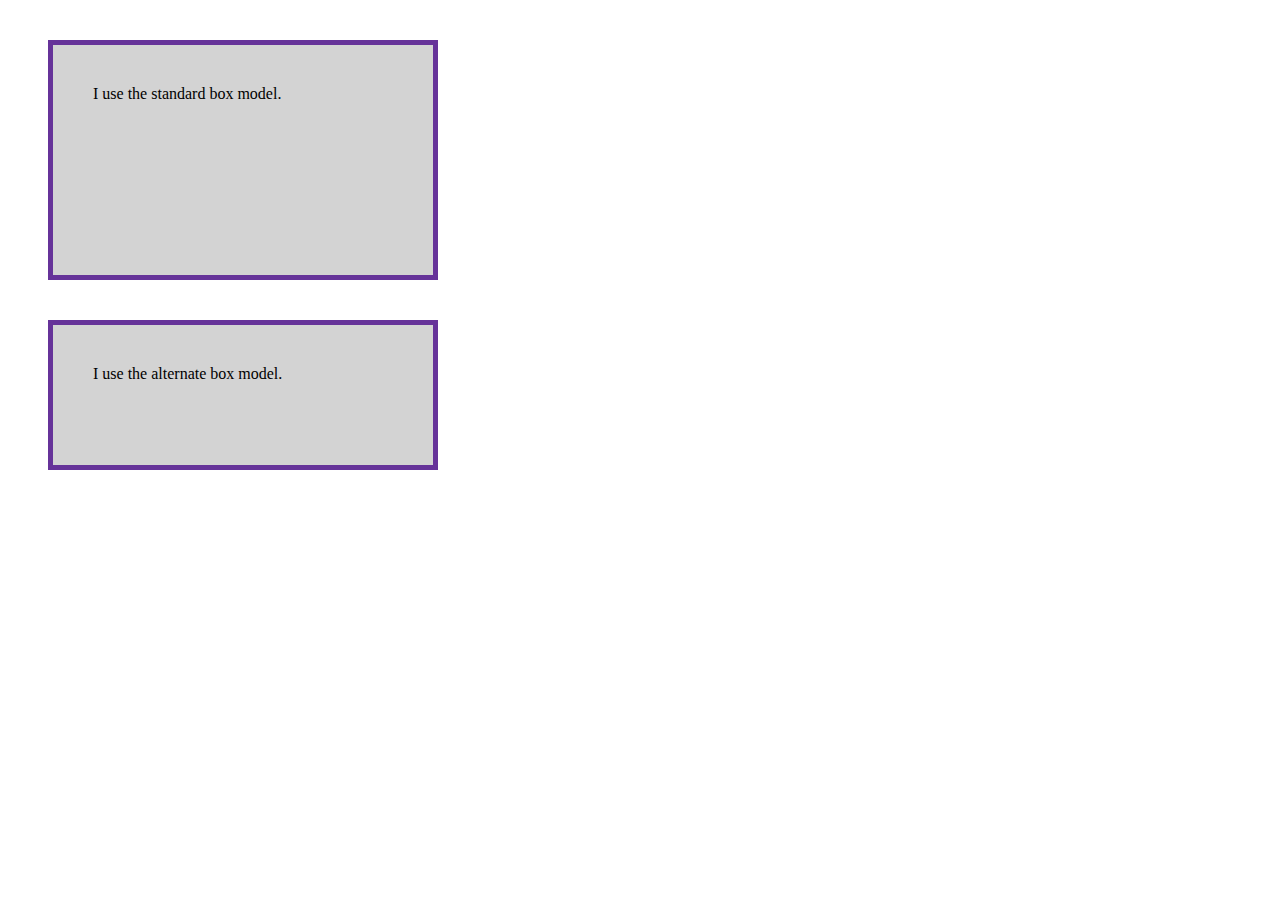
<file: Grp Act04/Box1/BoxModel1.html>
<!DOCTYPE html>
<html lang="en" dir="ltr">
  <head>
    <meta charset="utf-8">
    <title>BSIT 3-1</title>
    <link rel="stylesheet" href="./boxstyle.css">
  </head>
  <body>

    <div class="box">I use the standard box model.</div>
    <div class="box alternate">I use the alternate box model.</div>

  </body>
</html>
</file>
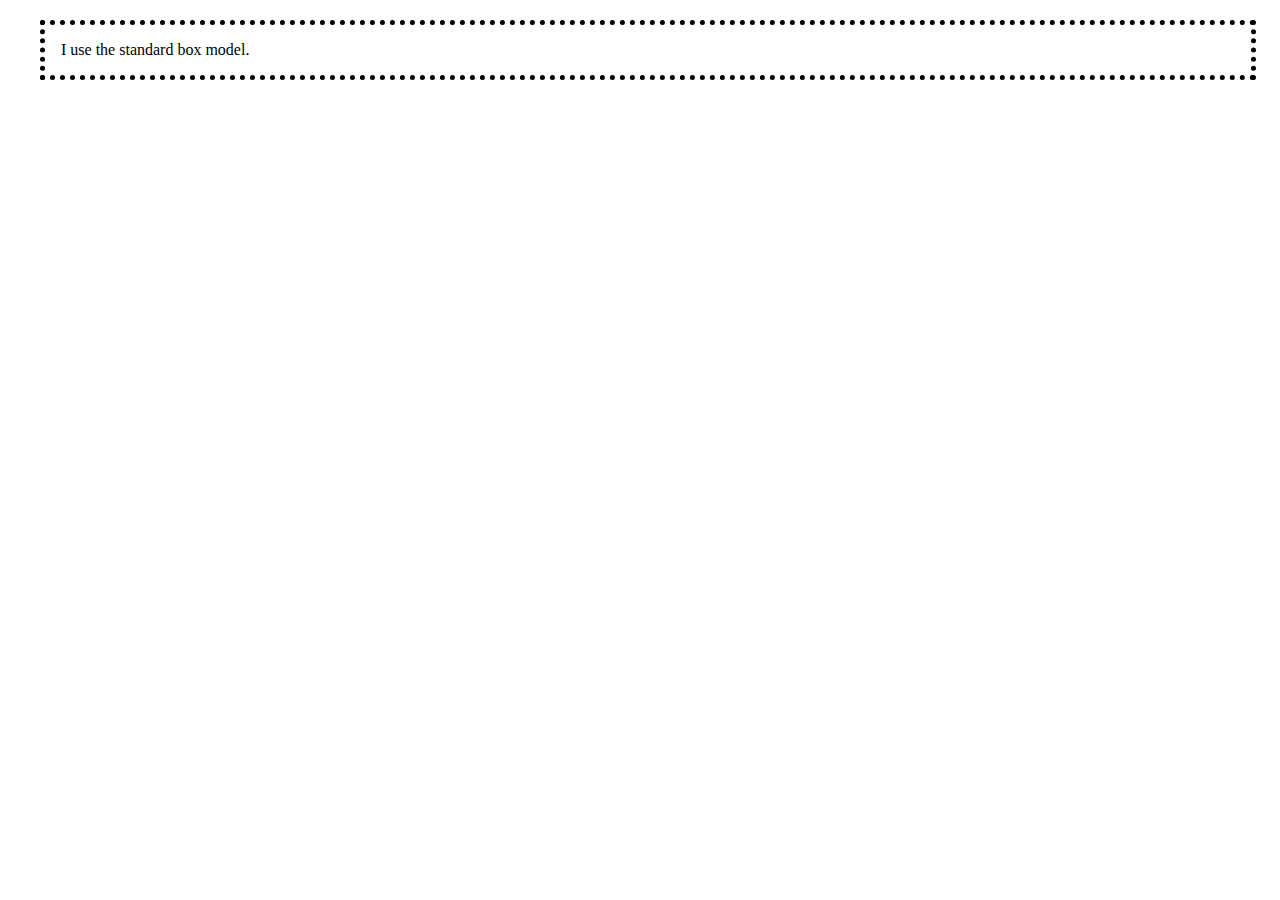
<file: Grp Act04/Box2/BoxModel1.html>
<!DOCTYPE html>
<html lang="en" dir="ltr">
  <head>
    <meta charset="utf-8">
    <title>BSIT 3-1</title>
    <link rel="stylesheet" href="boxstyle.css">
  </head>
  <body>

    <div class="box">I use the standard box model.</div>


  </body>
</html>
</file>
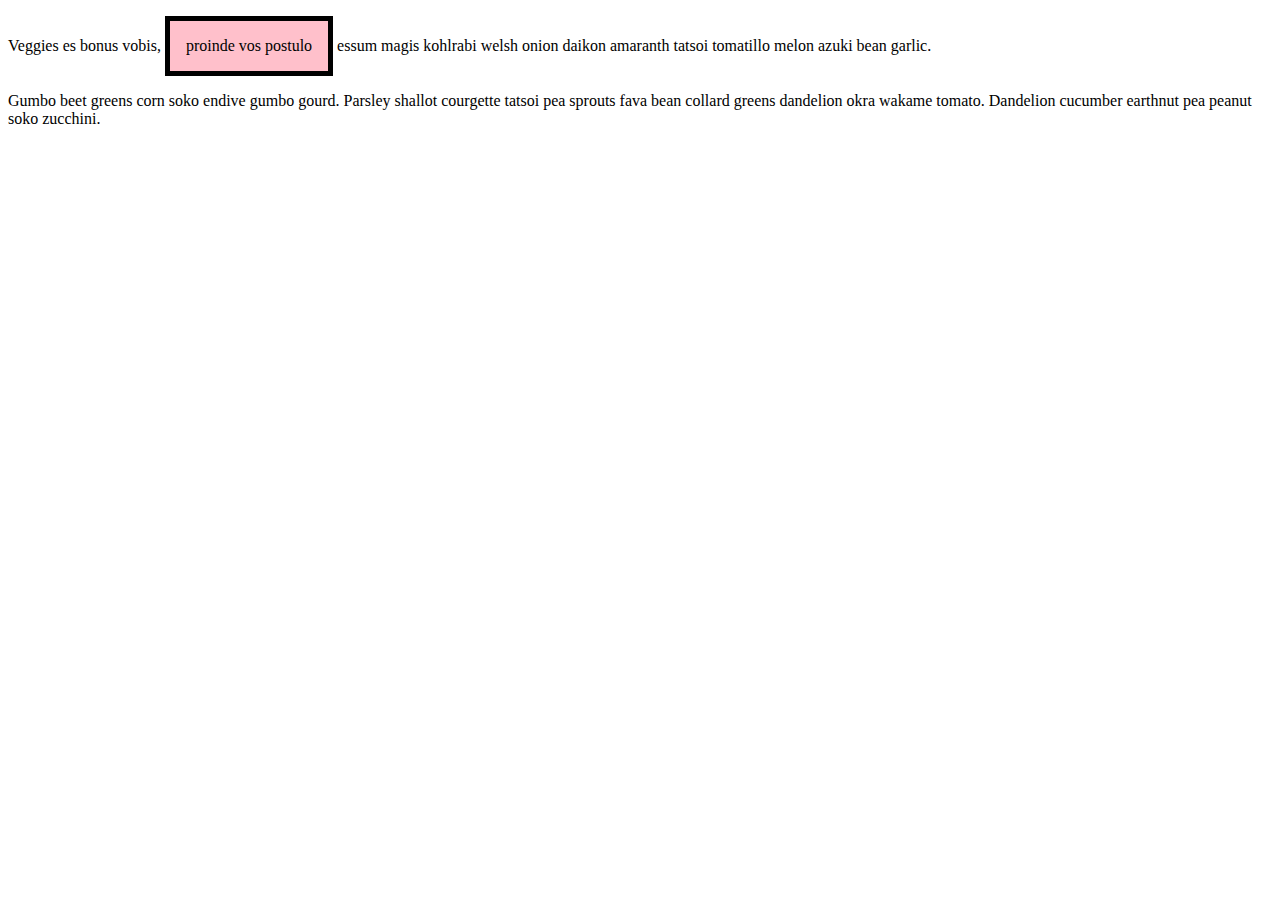
<file: Grp Act04/Box3/BoxModel1.html>
<!DOCTYPE html>
<html lang="en" dir="ltr">
  <head>
    <meta charset="utf-8" />
    <title>BSIT 3-1</title>
    <link rel="stylesheet" href="./boxstyle.css" />
  </head>
  <body>
    <div class="box">
      <p>
        Veggies es bonus vobis, <span>proinde vos postulo</span> essum magis
        kohlrabi welsh onion daikon amaranth tatsoi tomatillo melon azuki bean
        garlic.
      </p>

      <p>
        Gumbo beet greens corn soko endive gumbo gourd. Parsley shallot
        courgette tatsoi pea sprouts fava bean collard greens dandelion okra
        wakame tomato. Dandelion cucumber earthnut pea peanut soko zucchini.
      </p>
    </div>
  </body>
</html>
</file>
<file: Grp Act04/Box1/boxstyle.css>
.box {
  border: 5px solid rebeccapurple;
  background-color: lightgray;
  padding: 40px;
  margin: 40px;
  width: 300px;
  height: 150px;
}

.alternate {
  box-sizing: border-box;
  width: 390px;
}
</file>
<file: Grp Act04/Box2/boxstyle.css>
.box {
  border-style: dotted;
  border-width: 5px;
  margin-top: 20px;
  margin-right: 1em;
  margin-bottom: 40px;
  margin-left: 2em;
  padding: 1em;
}
</file>
<file: Grp Act04/Box3/boxstyle.css>
.box span {
  background-color: pink;
  border: 5px solid black;
  padding: 1em;
  display: inline-block;
}
</file>
